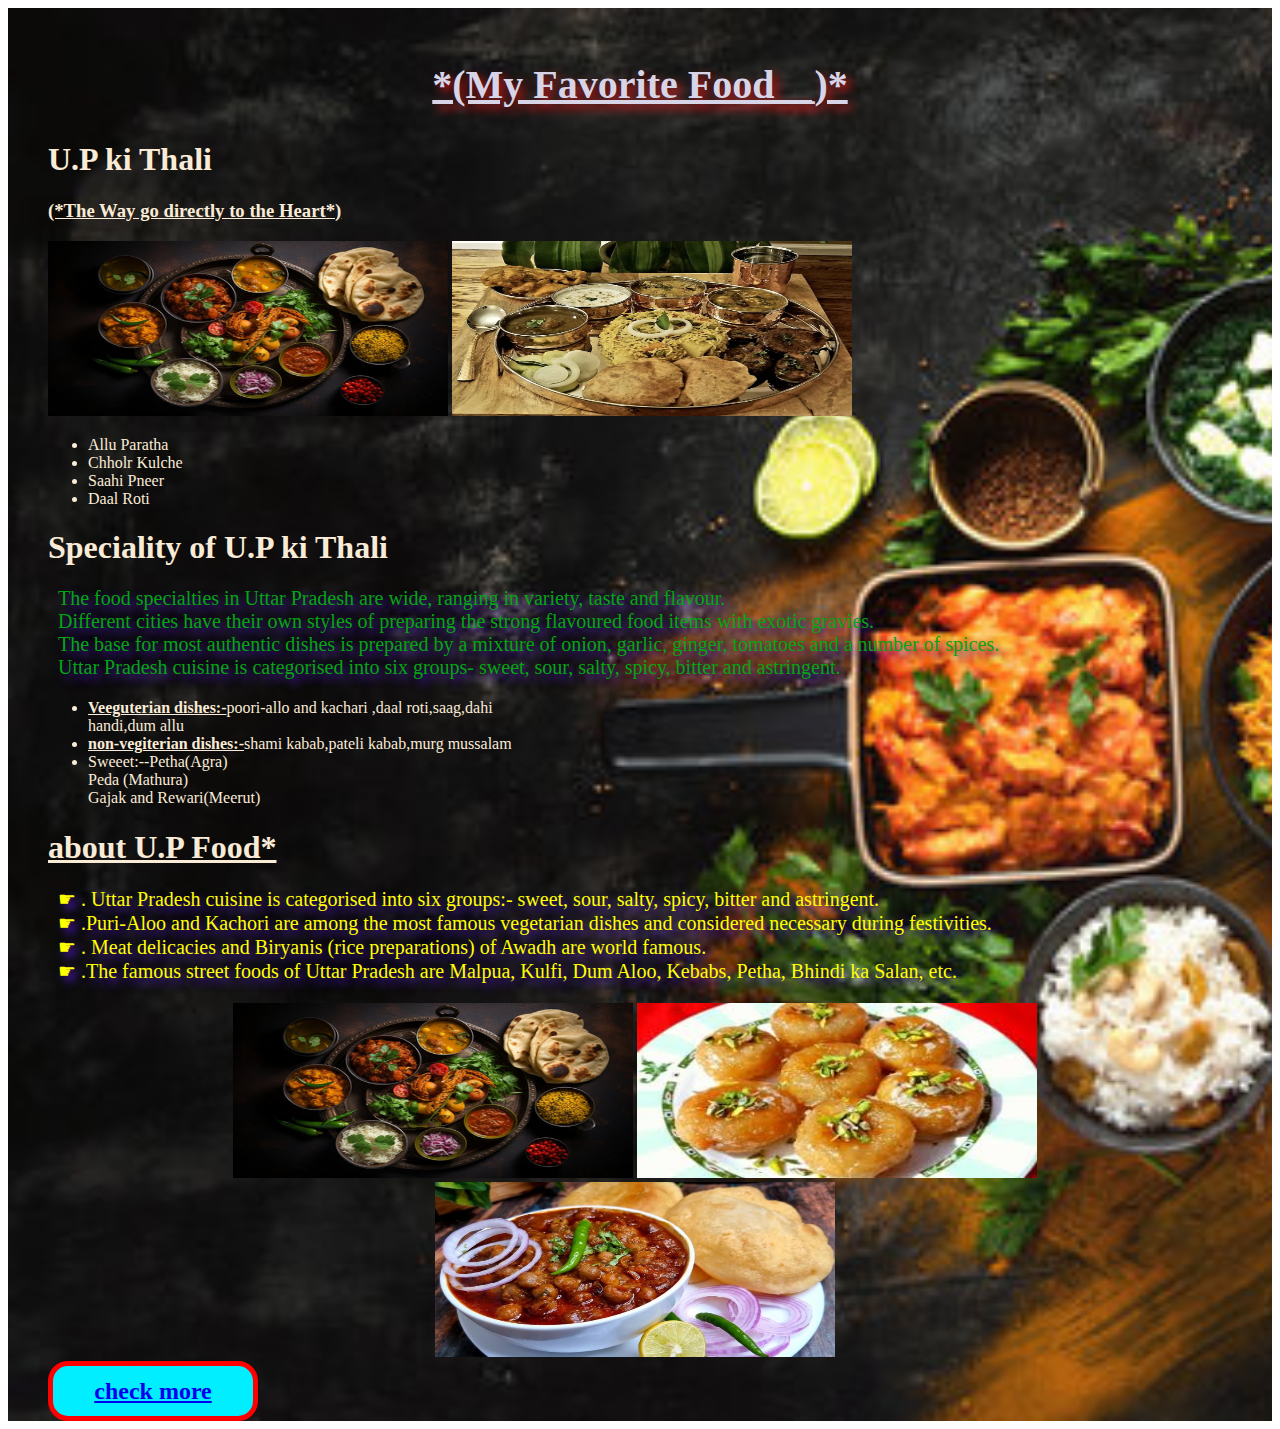
<file: index.htm>
<!DOCTYPE html>
<html lang="en">

<head>
    <meta charset="UTF-8">
    <meta name="viewport" content="width=device-width, initial-scale=1.0">
    <title>Document</title>
    <link rel="stylesheet" href="style.css">
</head>

<body>
 <div id="haza">
   <h2><u>*(My Favorite Food__)* </u></h2>    
        <h1 >  
            U.P ki Thali
            <h3>  <u>   (*The Way go directly to the Heart*)</u></h3></h1>  
             <div> <tr>
            
          <td><img src="a.jpg"
          alt="error"></td>
          <td><img src="m.jpg"
          alt="error"></td>
          <td><ul><li> Allu Paratha</li>
          <li> Chholr Kulche</li>
          <li>Saahi Pneer</li>
          <li>Daal Roti</li>
          </ul></td>
         
                </tr>
                <h1>Speciality of U.P ki Thali</h1>
                <P>The food specialties in Uttar Pradesh are wide, ranging in variety, taste and flavour.
                <br> Different cities have their own styles of preparing the strong flavoured food items with exotic gravies.
                <br> The base for most authentic dishes is prepared by a mixture of onion, garlic, ginger, tomatoes and a number of spices.
                <br> Uttar Pradesh cuisine is categorised into six groups- sweet, sour, salty, spicy, bitter and astringent.</P>
                <ul>
                <li><b><u>Veeguterian dishes:-</u></b>poori-allo and kachari ,daal roti,saag,dahi <br> handi,dum allu </li> 
                 <li><b><u>non-vegiterian dishes:-</u></b>shami kabab,pateli kabab,murg mussalam </li> 
                  <li>Sweeet:--</u></b>Petha(Agra)<br>Peda (Mathura) <br>Gajak and Rewari(Meerut)</li>  
                </div>
          
            <h1 >  
               <u> about U.P Food*</u>
           </h1> 
           
            <p> 
             <font color='yellow'>
                ☛ . Uttar Pradesh cuisine is categorised into six groups:- sweet, sour, salty, spicy, bitter and astringent.
                <br>☛ .Puri-Aloo and Kachori are among the most famous vegetarian dishes and considered necessary during festivities.
                <br>☛ . Meat delicacies and Biryanis (rice preparations) of Awadh are world famous.
                <br>☛ .The famous street foods of Uttar Pradesh are Malpua, Kulfi, Dum Aloo, Kebabs, Petha, Bhindi ka Salan, etc.       
            </p> 
            <div id="ram">  <tr>
          <td><img src="a.jpg"
          alt="error"></td>
          <td><img src="c.jpg"
          alt="error"></td><td><img src="Chole-Bhature.jpg"
          alt="error"></td></tr></div>
          <div  id="s">
 <h1> <buttton><a href="https://rosoi.webflow.io/#scrollToTop">check more </a></button>
    </div>
</h1></div></body>
</html>
</file>
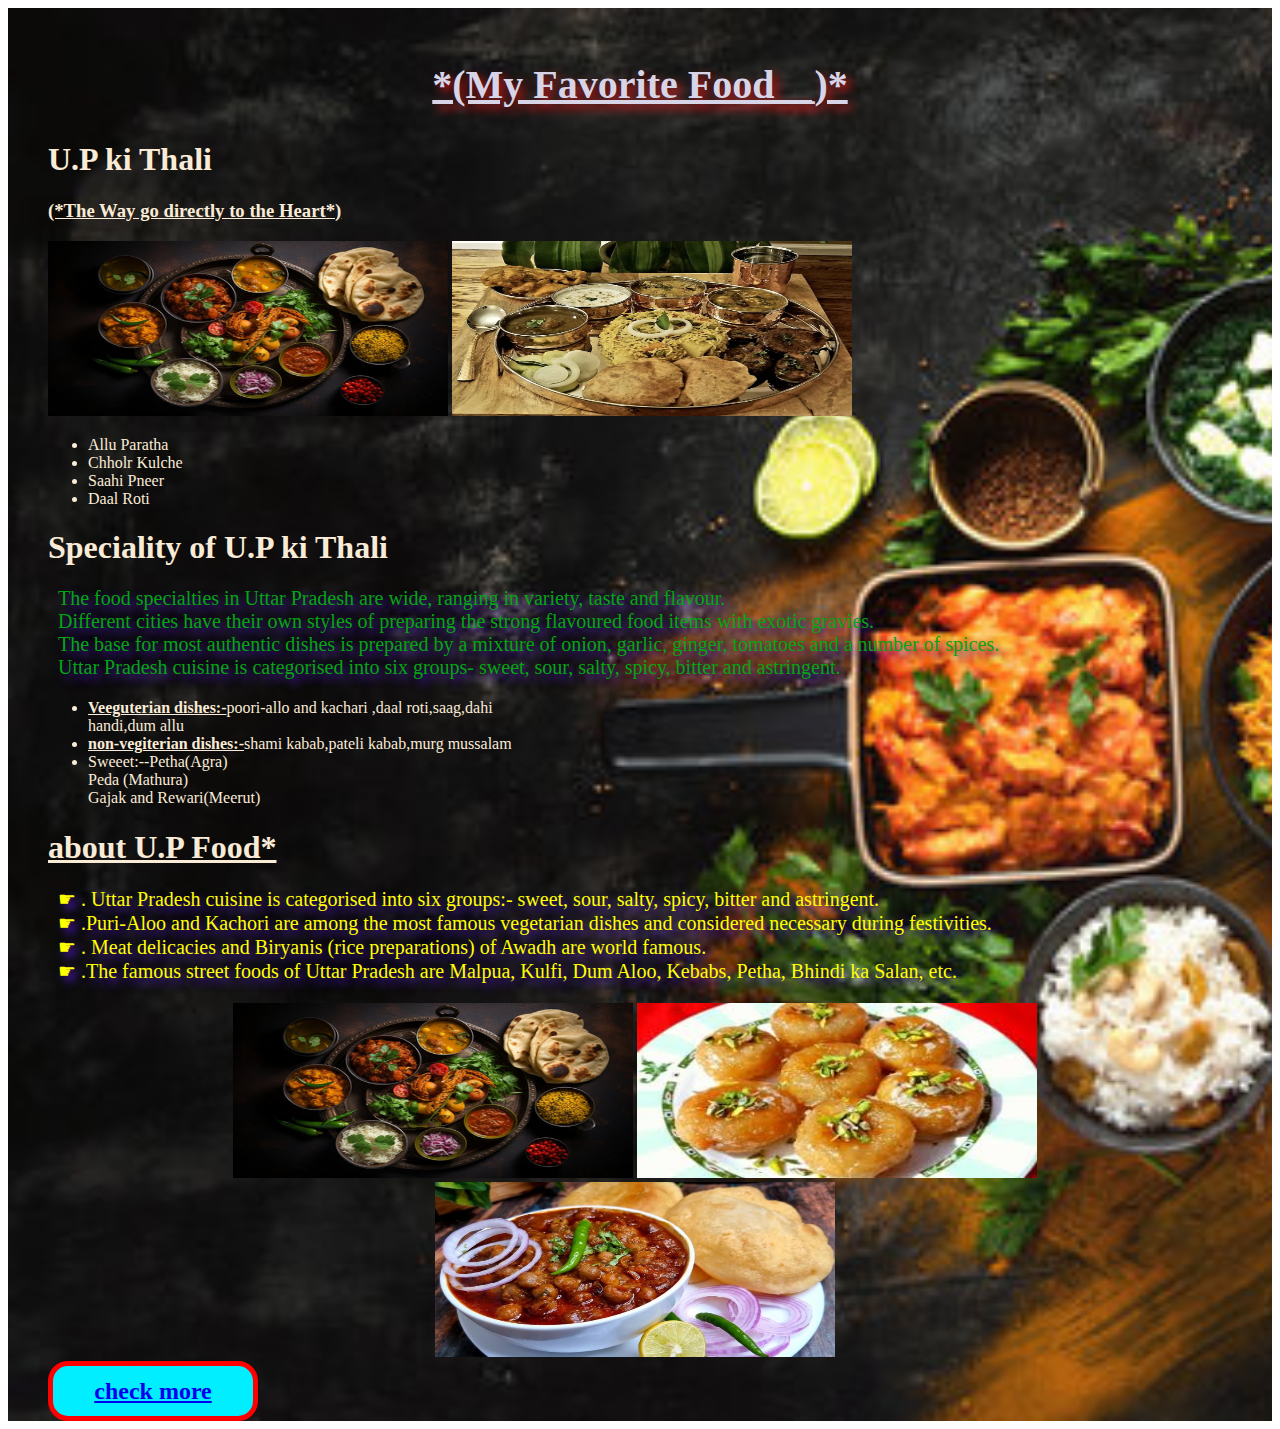
<file: food.html>
<!DOCTYPE html>
<html lang="en">

<head>
    <meta charset="UTF-8">
    <meta name="viewport" content="width=device-width, initial-scale=1.0">
    <title>Document</title>
    <link rel="stylesheet" href="style.css">
</head>

<body>
 <div id="haza">
   <h2><u>*(My Favorite Food__)* </u></h2>    
        <h1 >  
            U.P ki Thali
            <h3>  <u>   (*The Way go directly to the Heart*)</u></h3></h1>  
             <div> <tr>
            
          <td><img src="a.jpg"
          alt="error"></td>
          <td><img src="m.jpg"
          alt="error"></td>
          <td><ul><li> Allu Paratha</li>
          <li> Chholr Kulche</li>
          <li>Saahi Pneer</li>
          <li>Daal Roti</li>
          </ul></td>
         
                </tr>
                <h1>Speciality of U.P ki Thali</h1>
                <P>The food specialties in Uttar Pradesh are wide, ranging in variety, taste and flavour.
                <br> Different cities have their own styles of preparing the strong flavoured food items with exotic gravies.
                <br> The base for most authentic dishes is prepared by a mixture of onion, garlic, ginger, tomatoes and a number of spices.
                <br> Uttar Pradesh cuisine is categorised into six groups- sweet, sour, salty, spicy, bitter and astringent.</P>
                <ul>
                <li><b><u>Veeguterian dishes:-</u></b>poori-allo and kachari ,daal roti,saag,dahi <br> handi,dum allu </li> 
                 <li><b><u>non-vegiterian dishes:-</u></b>shami kabab,pateli kabab,murg mussalam </li> 
                  <li>Sweeet:--</u></b>Petha(Agra)<br>Peda (Mathura) <br>Gajak and Rewari(Meerut)</li>  
                </div>
          
            <h1 >  
               <u> about U.P Food*</u>
           </h1> 
           
            <p> 
             <font color='yellow'>
                ☛ . Uttar Pradesh cuisine is categorised into six groups:- sweet, sour, salty, spicy, bitter and astringent.
                <br>☛ .Puri-Aloo and Kachori are among the most famous vegetarian dishes and considered necessary during festivities.
                <br>☛ . Meat delicacies and Biryanis (rice preparations) of Awadh are world famous.
                <br>☛ .The famous street foods of Uttar Pradesh are Malpua, Kulfi, Dum Aloo, Kebabs, Petha, Bhindi ka Salan, etc.       
            </p> 
            <div id="ram">  <tr>
          <td><img src="a.jpg"
          alt="error"></td>
          <td><img src="c.jpg"
          alt="error"></td><td><img src="Chole-Bhature.jpg"
          alt="error"></td></tr></div>
          <div  id="s">
 <h1> <buttton><a href="https://rosoi.webflow.io/#scrollToTop">check more </a></button>
    </div>
</h1></div></body>
</html>
</file>
<file: style.css>
#haza {
    text-align: left;
    color: antiquewhite;
    background-image: 
                  url("e.jpg");
    background-size: cover;
   padding-top: 20px;
    padding-left: 40px;
    padding-right: 50px;
}
#haza p {
  text-align: left;
  color: rgb(5, 165, 18);
  padding-left: 10px;
  font-size:20px;
  text-shadow: 5px 5px 10px rgb(74, 25, 188);
}
#haza h2 {
  text-align: center;
  color: rgb(215, 212, 232);
  padding-left: 10px;
  font-size:40px;
  text-shadow: 5px 5px 10px rgb(188, 25, 25);   
}
#s { display: flex;  
  justify-content: center;  
  align-items: center;  
 
  background-color: rgb(0, 238, 255);
    
    font-size: 12px;
    border-radius:20px;
   
    width: 200px;  
    height: 50px;  
    border: 5px solid red;  
   
  }
img{
width:400px ;
height: 175px;
}
#ram {
text-align:center;
}
#s h1:hover { display: flex;  
  justify-content: center;  
  align-items: center; 
  text-align: center;

  background-color: rgb(0, 255, 51);
  border-radius:20px;
  width: 200px;  
  height: 50px;
    cursor: grab;
   
}
</file>
